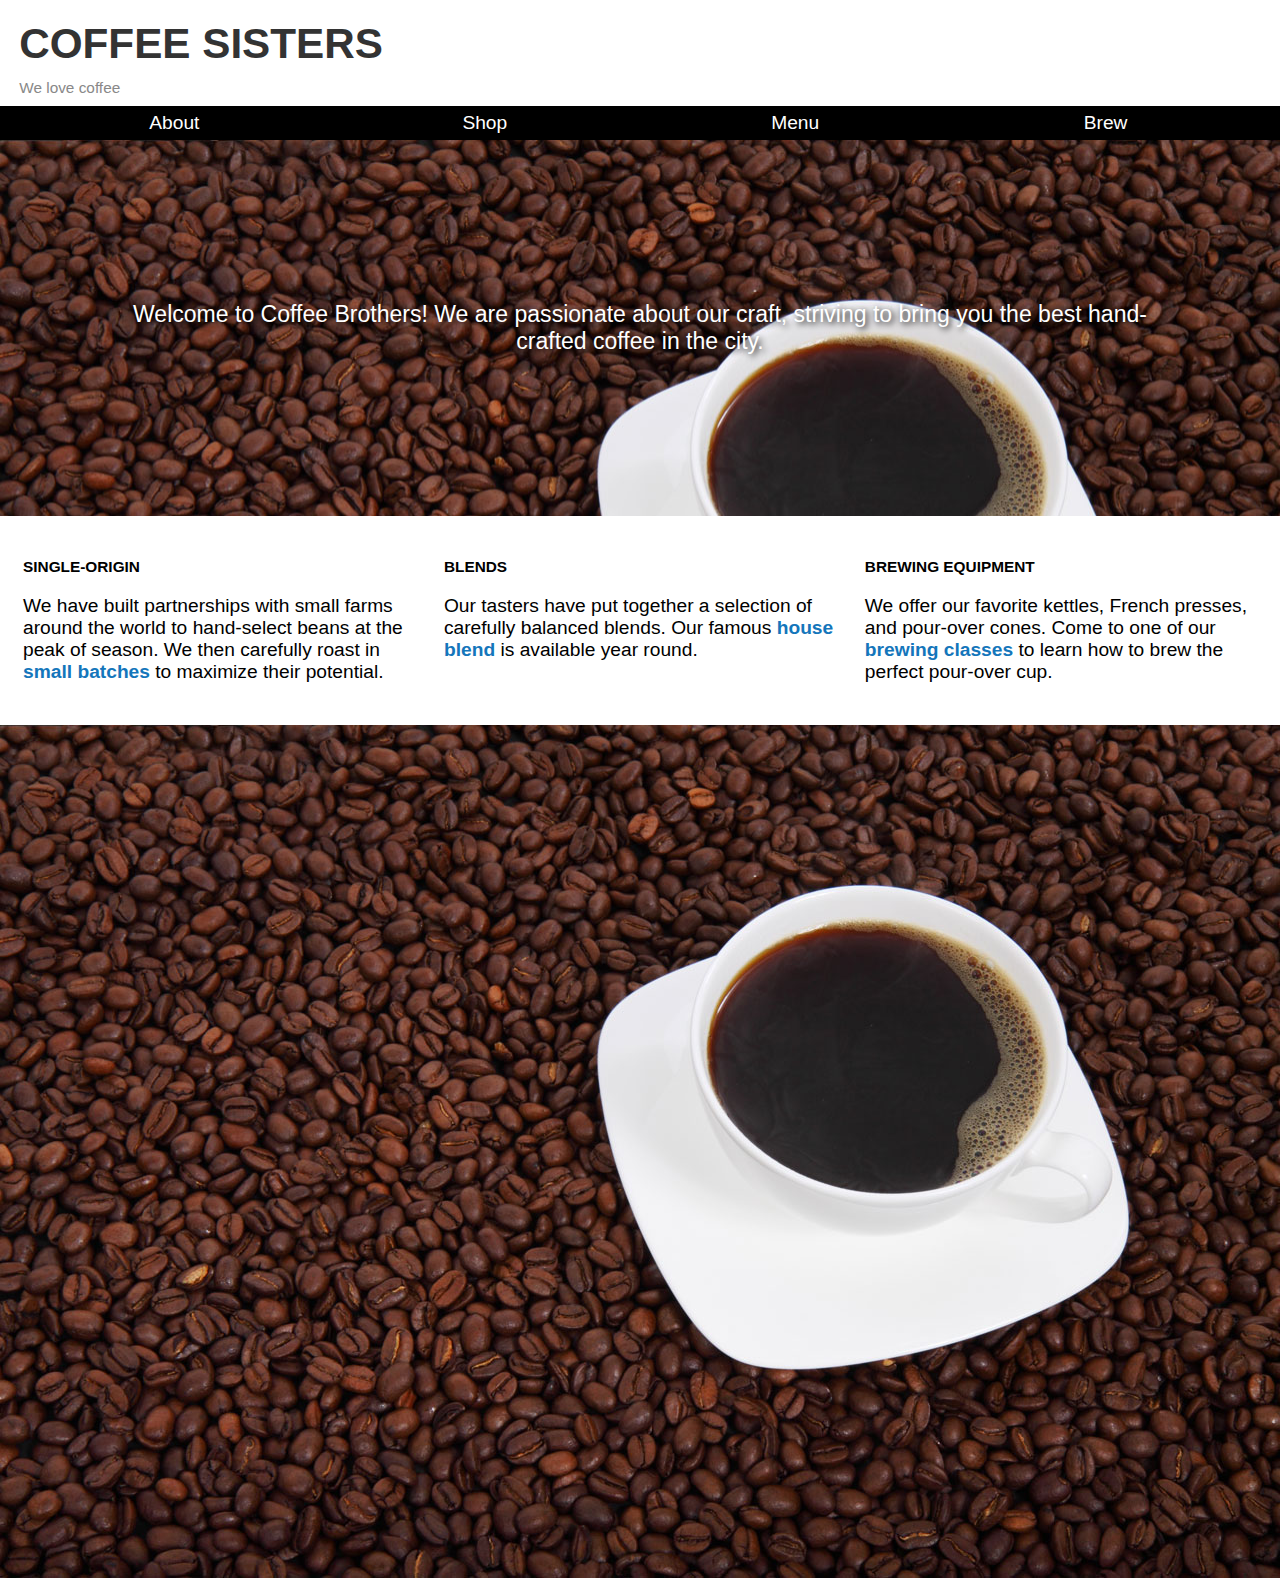
<file: index.html>
<!doctype html>
<head>
	<link rel="stylesheet" type="text/css" href="css/style.css">
	<meta charset="utf-8">
	<title>адаптив</title>
	<meta name="viewport" content="width=device-width, initial-scale=1">
</head>

<body>
	<header>
		<div class="title">
			<h1> Coffee Sisters</h1>
		</div>
		<div class="slogan">We love coffee</div>
	</header>

	<nav class="menu" id="main-menu">
		<button class="menu-toggle" id="toggle-menu">close</button>
		<div class="menu-dropdown">
			<ul class="nav-menu">
				<li><a href="/about.html">About</a></li>
				<li><a href="7shop.html">Shop</a></li>
				<li><a href="/menu.htmr">Menu</a></li>
				<li><a href="/brew.html">Brew</a></li>
			</ul>
		</div>
	</nav>

	<aside id="hero" class="hero">
		Welcome to Coffee Brothers! We are passionate about our craft, striving to bring you the best hand-crafted coffee in the city.
	</aside>

	<main id="main">
	    <div class="row">
	      <section class="column">
	        <h2 class="subtitle">Single-origin</h2>
	        <p>We have built partnerships with small farms
	          around the world to hand-select beans at the
	          peak of season. We then carefully roast in
	          <a href="/batch-size.html">small batches</a>
	          to maximize their potential.</p>
	      </section>
	      <section class="column">
	        <h2 class="subtitle">Blends</h2>
	        <p>Our tasters have put together a selection of
	          carefully balanced blends. Our famous
	          <a href="/house-blend.html">house blend</a>
	          is available year round.</p>
	      </section>
	      <section class="column">
	        <h2 class="subtitle">Brewing Equipment</h2>
	        <p>We offer our favorite kettles, French
	          presses, and pour-over cones. Come to one of
	          our <a href="/classes.html">brewing
	          classes</a> to learn how to brew the perfect
	          pour-over cup.</p>
	      </section>
	    </div>
  </main>
  
  <footer>
    <img alt="White cup"
	   src="coffee-beans-small.jpg"
	   srcset="images/coffee-beans-small.jpg 560w,
	           images/coffee-beans-medium.jpg 780w,
			   images/coffee-beans.jpg 1280w">
  </footer>
  
<script type="text/javascript" src="javascript/scripts">
	
</script>


</body>
</file>
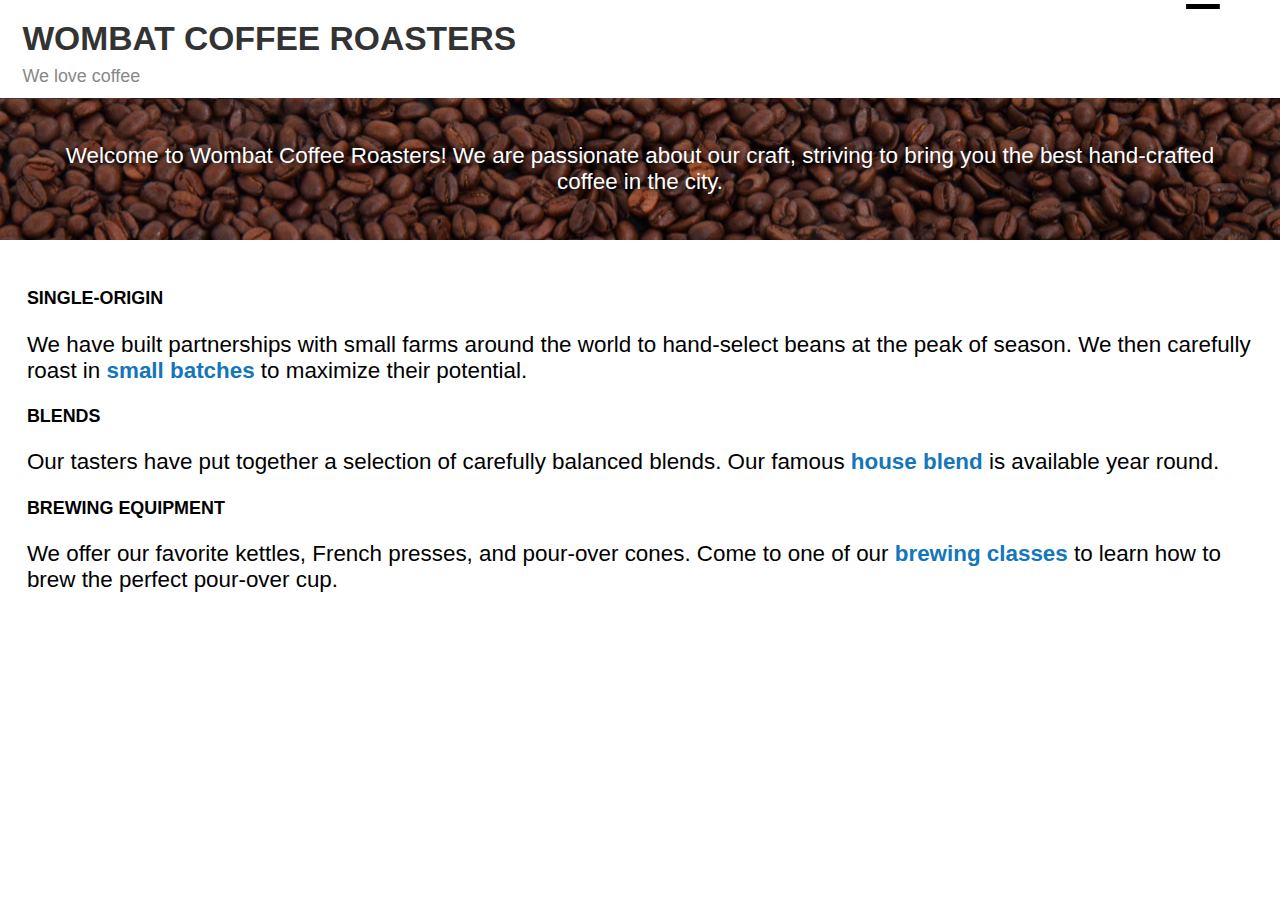
<file: original files/index.html>
<!doctype html>
<head>
	<link rel="stylesheet" type="text/css" href="style.css">
	<meta charset="utf-8">
	<title>адаптив</title>
</head>

<body>
	<header>
		<div class="title">
			<h1>WOMBAT Coffee ROASTERS</h1>
		</div>
		<div class="slogan">We love coffee</div>
	</header>

	<nav class="menu" id="main-menu">
		<button class="menu-toggle" id="toggle-menu">close</button>
		<div class="menu-dropdown">
			<ul class="nav-menu">
				<li><a href="/about.html">About</a></li>
				<li><a href="7shop.html">Shop</a></li>
				<li><a href="/menu.htmr">Menu</a></li>
				<li><a href="/brew.html">Brew</a></li>
			</ul>
		</div>
	</nav>

	<aside id="hero" class="hero">
		Welcome to Wombat Coffee Roasters! We are passionate about our craft, striving to bring you the best hand-crafted coffee in the city.
	</aside>

	<main id="main">
	    <div class="row">
	      <section class="column">
	        <h2 class="subtitle">Single-origin</h2>
	        <p>We have built partnerships with small farms
	          around the world to hand-select beans at the
	          peak of season. We then carefully roast in
	          <a href="/batch-size.html">small batches</a>
	          to maximize their potential.</p>
	      </section>
	      <section class="column">
	        <h2 class="subtitle">Blends</h2>
	        <p>Our tasters have put together a selection of
	          carefully balanced blends. Our famous
	          <a href="/house-blend.html">house blend</a>
	          is available year round.</p>
	      </section>
	      <section class="column">
	        <h2 class="subtitle">Brewing Equipment</h2>
	        <p>We offer our favorite kettles, French
	          presses, and pour-over cones. Come to one of
	          our <a href="/classes.html">brewing
	          classes</a> to learn how to brew the perfect
	          pour-over cup.</p>
	      </section>
	    </div>
  </main>
<script type="text/javascript">
	(function() {
		var button = document.getElementById('toggle-menu');
		button.addEventListener('click', function(event) { 
			event.preventDefault();
			var menu = document.getElementById('main-menu');
			menu.classList.toggle('is-open');
		});
	})();
</script>
</body>
</file>
<file: css/style.css>
:root{
	box-sizing: border-box;
	font-size: calc(1vw + 0.6em);
}

body{
	margin: 0;
	font-family: Helvetica, Arial, sans-serif;
}
/*******************************************
********** ССЫЛКИ *************************
*******************************************/
a:link{
	color: #1476bb;
	font-weight: bold;
	text-decoration: none;
}
a:visited{
	color: #1414bb;
}
a:hover{
	text-decoration: underline;
}
a:active{
	color: #b45514;
}
/*******************************************
************** ШАПКА  *********************
*******************************************/
header{
	padding: 0.5em 1em;
	background: #fff;
}

.title > h1 {
	color:#333;
	text-transform: uppercase;
	font-size: 1.5em;
	margin: .25em 0;
}
.slogan{
	color: #888;
	font-size: .8em;
	margin: 0;
}
/*******************************************
************** ASIDE  *********************
*******************************************/
.hero{
	padding: 2em 1.5em;
	text-align: center;
	background: url(../images/coffee-beans-small.jpg);
	background-size: 100%;
	color: #fff;
	text-shadow: 0.1em 0.1em 0.3em #000;
}
/*******************************************
************** MAIN  *********************
*******************************************/
main{
	padding: 1.2em;
}
.subtitle{
	margin-top: 1.2em;
	margin-bottom: 1.2em;
	font-size: 0.8em;
	text-transform: uppercase;
}
/*******************************************
************** Menu  *********************
*******************************************/
.menu{
	position: relative;
}
.menu-toggle{
	position: absolute;
	top: -1.2em;
	right: 0em;
	border:0;
	background-color: transparent;
	font-size: 3.1em;
	width: 1em;
	height: 1em;
	line-height: 0.4em;
	overflow: hidden;
	white-space: nowrap;
	text-indent: 5em;
}
.menu-toggle::after{
	position: absolute;
	top: 0.4em;
	left: 0.1em;
	display: block;
	content: "\2261";
	text-indent:0;
}

.menu-dropdown{
	display: none;
	position: absolute;
	right: 0;
	left: 0;
	margin: 0;
}
.menu.is-open .menu-dropdown{
	display: block;
}
.nav-menu{
	margin:0;
	padding:0;
	border: 1px solid #ccc;
	background: #000;
	color: #fff;
}
.nav-menu > li + li{\
    border-top: 1px solid #ccc;
}
.nav-menu > li > a{
	display:block;
	padding: 0.7em 1em;
	color: #fff;
	font-weight: normal;
}
@media (min-width: 560px){
	.title > h1 {
		font-size: 2.2rem;
	}
	.hero{
		padding: 5em 3em;
		font-size: 1.3rem;
	}
	.menu-toggle{
		display:none;
	}
	.menu-dropdown{
		display:block;
		position:static;
	}
	.nav-menu{
		display:flex;
		border:0;
		padding:0 1em;
		list-style-type: none;
	}
	.nav-menu > li{
		flex:1;
	}
	.nav-menu > li + li{
		border:0;
	}
	.nav-menu > li > a{
		padding: 0.3em;
		text-align: center;
	}
	.row{
		display:flex;
		margin-left: -.75em;
		margin-right: -.75em;
	}
	.column{
		flex:1;
		margin-left: 0.75em;
		margin-right: 0.75em;
		}
	}
	@media (min-width: 35em){
		.hero{
			padding: 5em 3em;
	        font-size: 1.2rem;
	        background: url(../images/coffee-beans-medium.jpg);
	     }
	}
	
	@media (min-width: 50em) {
		.page-header{
			padding: 1.2em 4em;
		}
		
		.hero{
			padding: 7em 6 em;
		}
		.main{
			padding: 2em 4em;
		}
		:root{
			font-size: 1.2em;
		}
		.hero{
			padding: 7em 5em;
	        
	        background: url(../images/coffee-beans.jpg);
	     }
	}
</file>
<file: original files/style.css>
:root{
	box-sizing: border-box;
	font-size: calc(1vw + 0.6em);
}

body{
	margin: 0;
	font-family: Helvetica, Arial, sans-serif;
}
/*******************************************
********** ССЫЛКИ *************************
*******************************************/
a:link{
	color: #1476bb;
	font-weight: bold;
	text-decoration: none;
}
a:visited{
	color: #1414bb;
}
a:hover{
	text-decoration: underline;
}
a:active{
	color: #b45514;
}
/*******************************************
************** ШАПКА  *********************
*******************************************/
header{
	padding: 0.5em 1em;
	background: #fff;
}

.title > h1 {
	color:#333;
	text-transform: uppercase;
	font-size: 1.5em;
	margin: .25em 0;
}
.slogan{
	color: #888;
	font-size: .8em;
	margin: 0;
}
/*******************************************
************** ASIDE  *********************
*******************************************/
.hero{
	padding: 2em 1.5em;
	text-align: center;
	background: url(coffee-beans.jpg);
	background-size: 100%;
	color: #fff;
	text-shadow: 0.1em 0.1em 0.3em #000;
}
/*******************************************
************** MAIN  *********************
*******************************************/
main{
	padding: 1.2em;
}
.subtitle{
	margin-top: 1.2em;
	margin-bottom: 1.2em;
	font-size: 0.8em;
	text-transform: uppercase;
}
/*******************************************
************** Menu  *********************
*******************************************/
.menu{
	position: relative;
}
.menu-toggle{
	position: absolute;
	top: -2.1em;
	right: 0.5em;
	border:0;
	background-color: transparent;
	font-size: 3.1em;
	width: 1em;
	height: 1em;
	line-height: 0.4em;
	overflow: hidden;
	white-space: nowrap;
	text-indent: 5em;
}
.menu-toggle::after{
	position: absolute;
	top: 0.4em;
	left: 0.1em;
	display: block;
	content: "\2261";
	text-indent:0;
}

.menu-dropdown{
	display: none;
	position: absolute;
	right: 0;
	left: 0;
	margin: 0;
}
.menu.is-open .menu-dropdown{
	display: block;
}
</file>
